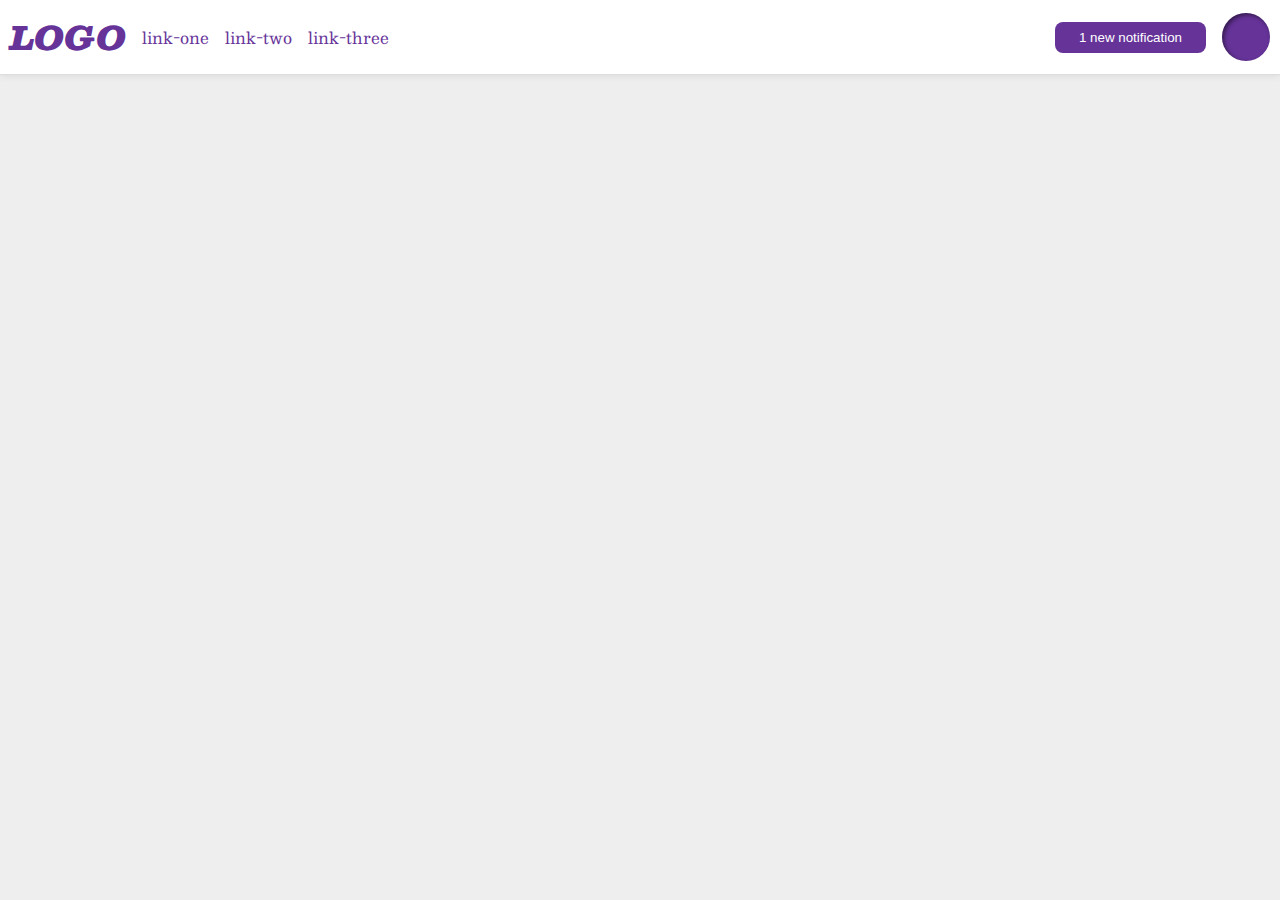
<file: flex/03-flex-header-2/index.html>
<!DOCTYPE html>
<html lang="en">
<head>
  <meta charset="UTF-8">
  <meta http-equiv="X-UA-Compatible" content="IE=edge">
  <meta name="viewport" content="width=device-width, initial-scale=1.0">
  <title>Flex Header 2</title>
  <link rel="stylesheet" href="style.css">
</head>
<body>
  <div class="header">
    <div class="left-side">
       <div class="logo">
          LOGO
       </div>
       <ul class="links">
         <li><a href="google.com">link-one</a></li>
         <li><a href="google.com">link-two</a></li>
         <li><a href="google.com">link-three</a></li>
       </ul>
    </div>
    <div class="right-side">
      <button class="notifications">
        1 new notification
      </button>
      <div class="profile-image"></div>
    </div>
  </div>
</body>
</html>
</file>
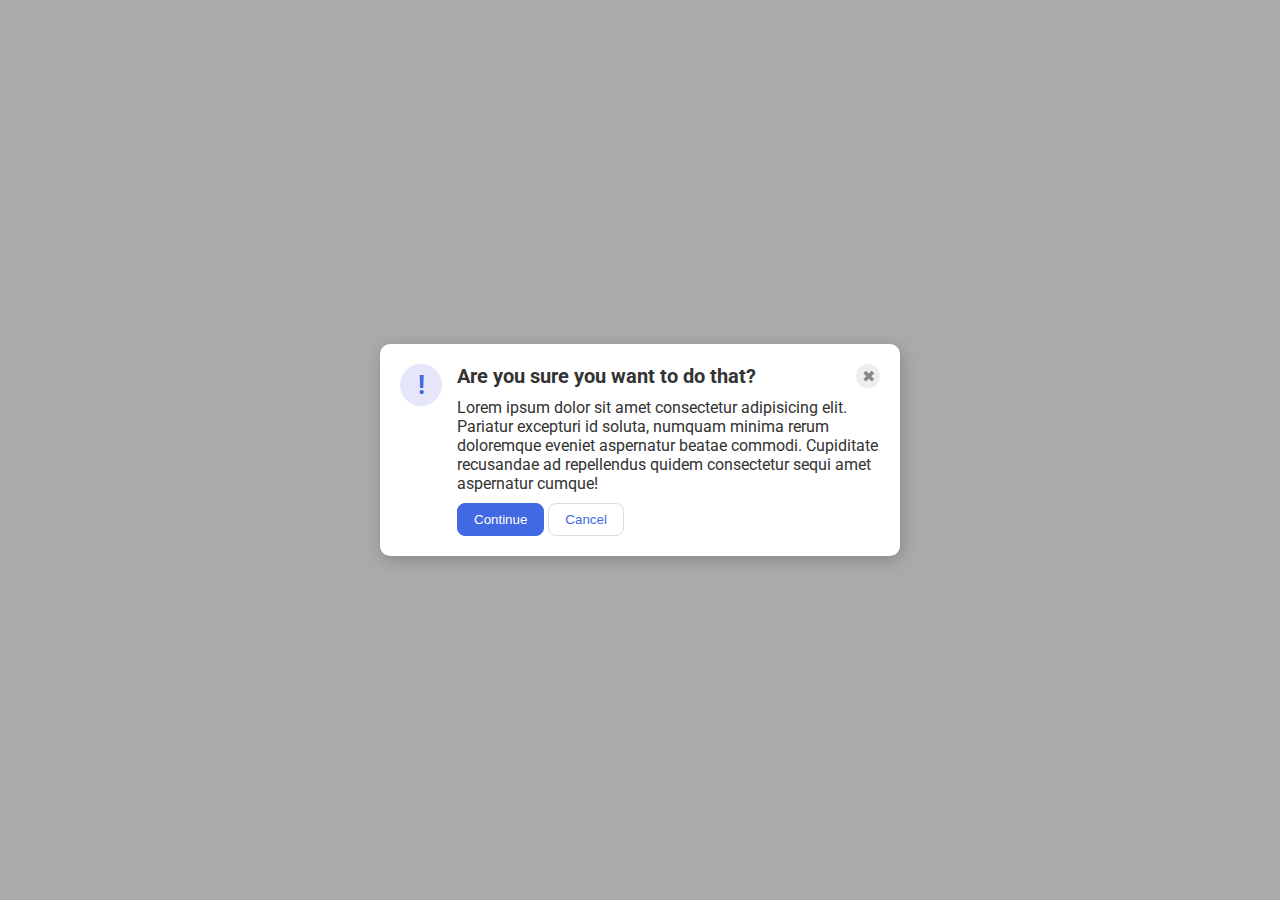
<file: flex/05-flex-modal/index.html>
<!DOCTYPE html>
<html lang="en">
<head>
  <meta charset="UTF-8">
  <meta http-equiv="X-UA-Compatible" content="IE=edge">
  <meta name="viewport" content="width=device-width, initial-scale=1.0">
  <link rel="stylesheet" href="style.css">
  <title>Modal</title>
</head>
<body>
  <div class="modal">
    <div class="icon">!</div>
    <div class="right">
      <div class="top-line">
        <div class="header"><strong>Are you sure you want to do that?</strong></div>
        <div class="close-button">✖</div>
      </div>
      <div class="text">Lorem ipsum dolor sit amet consectetur adipisicing elit. Pariatur excepturi id soluta, numquam minima rerum doloremque eveniet aspernatur beatae commodi. Cupiditate recusandae ad repellendus quidem consectetur sequi amet aspernatur cumque!</div>
      <button class="continue">Continue</button>
      <button class="cancel">Cancel</button>
    </div>
  </div>
</body>
</html>
</file>
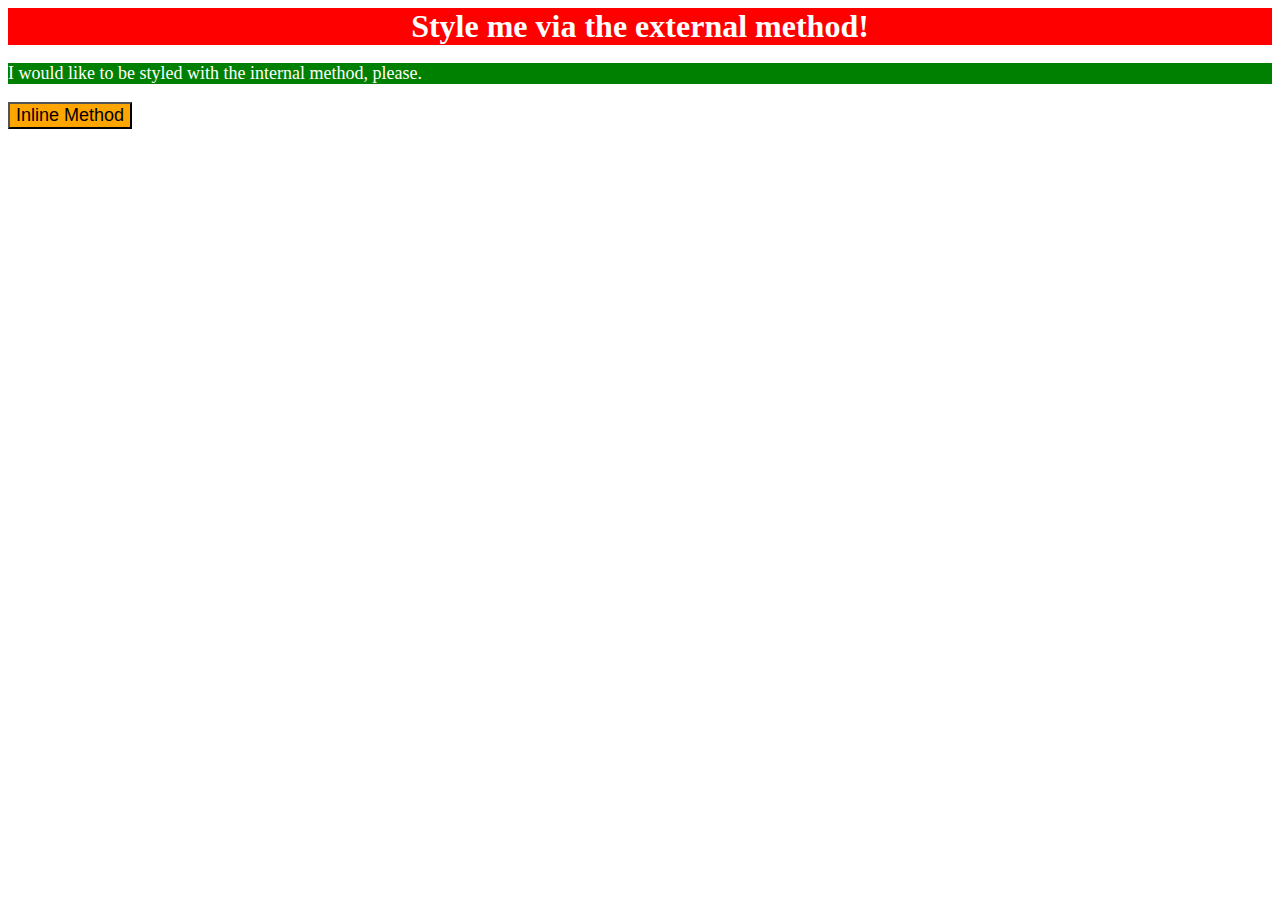
<file: foundations/01-css-methods/index.html>
<!DOCTYPE html>
<html lang="en">
<head>
  <meta charset="UTF-8">
  <meta http-equiv="X-UA-Compatible" content="IE=edge">
  <meta name="viewport" content="width=device-width, initial-scale=1.0">
  <title>Methods for Adding CSS</title>
  <link rel="stylesheet" href="style.css">
  <style>
      p {
          color: white;
          background-color: green;
          font-size: 18px;
      }
  </style>
</head>
<body>
  <div>Style me via the external method!</div>
  <p>I would like to be styled with the internal method, please.</p>
  <button style="background-color: orange; font-size: 18px;">Inline Method</button>
</body>
</html>
</file>
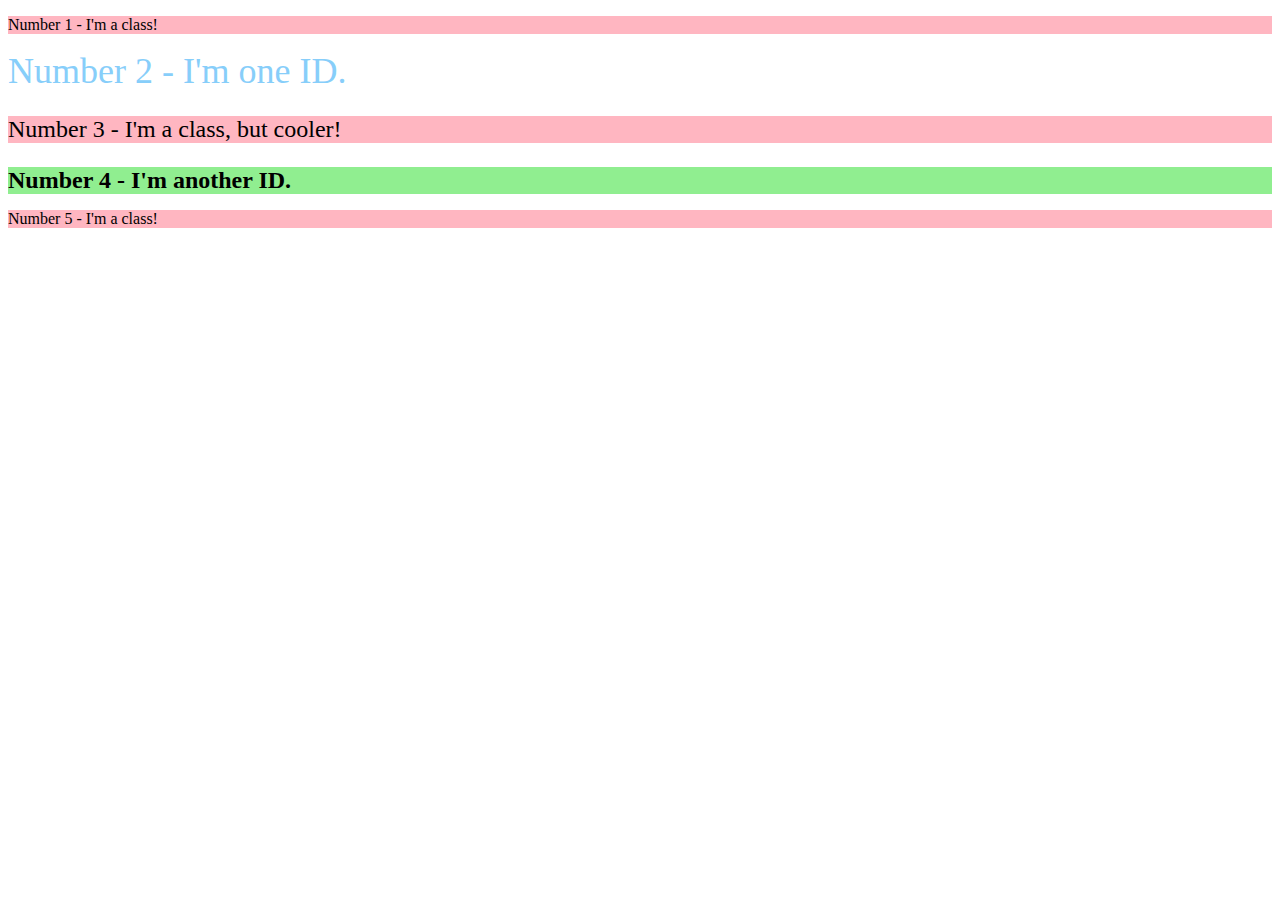
<file: foundations/02-class-id-selectors/index.html>
<!DOCTYPE html>
<html lang="en">
<head>
  <meta charset="UTF-8">
  <meta http-equiv="X-UA-Compatible" content="IE=edge">
  <meta name="viewport" content="width=device-width, initial-scale=1.0">
  <title>Class and ID Selectors</title>
  <link rel="stylesheet" href="style.css">
</head>
<body>
  <p class="paragraph">Number 1 - I'm a class!</p>
  <div id="two">Number 2 - I'm one ID.</div>
  <p class="paragraph cooler">Number 3 - I'm a class, but cooler!</p>
  <div id="four">Number 4 - I'm another ID.</div>
  <p class="paragraph">Number 5 - I'm a class!</p>
</body>
</html>
</file>
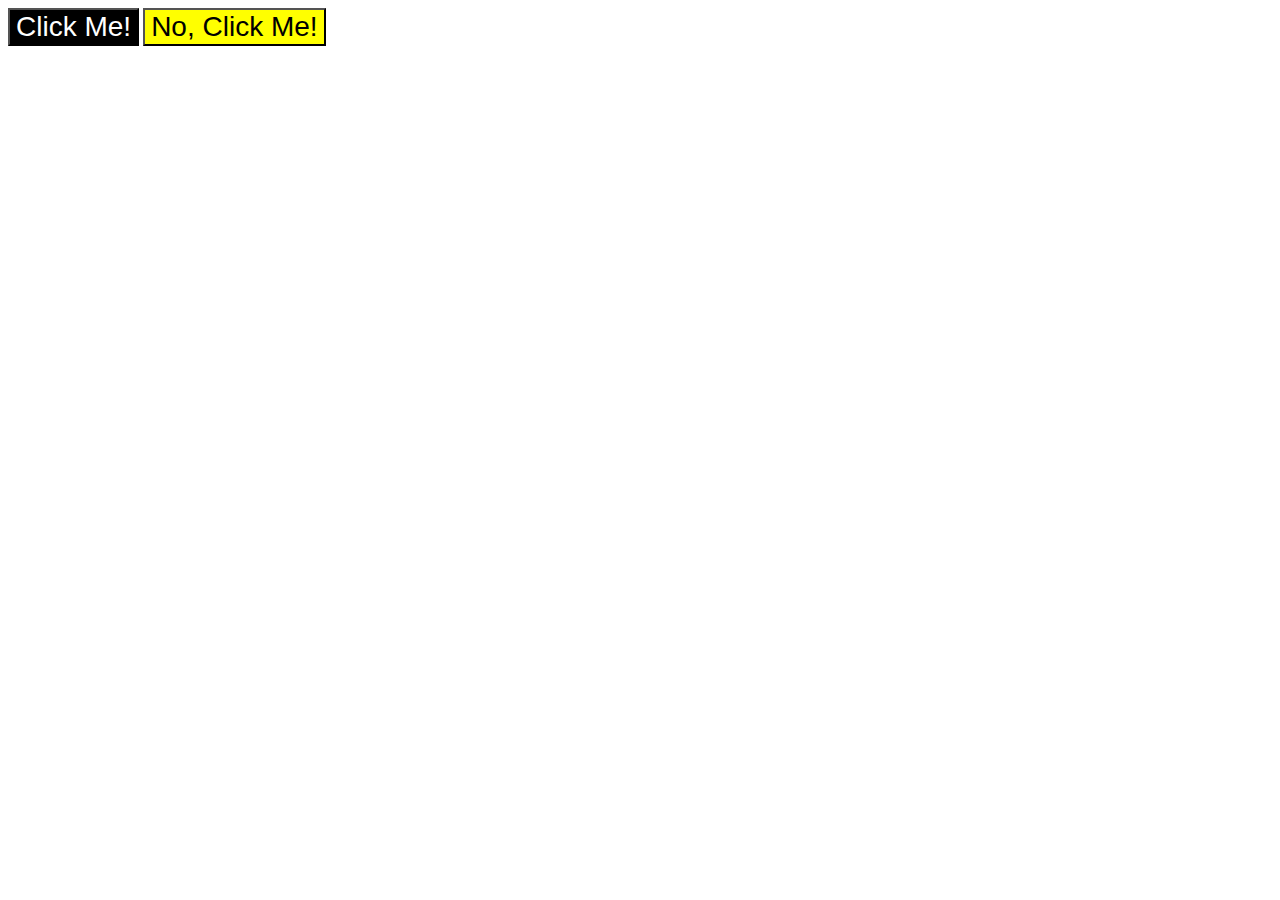
<file: foundations/03-grouping-selectors/index.html>
<!DOCTYPE html>
<html lang="en">
<head>
  <meta charset="UTF-8">
  <meta http-equiv="X-UA-Compatible" content="IE=edge">
  <meta name="viewport" content="width=device-width, initial-scale=1.0">
  <title>Grouping Selectors</title>
  <link rel="stylesheet" href="style.css">
</head>
<body>
  <button class="one">Click Me!</button>
  <button class="two">No, Click Me!</button>
</body>
</html>
</file>
<file: flex/03-flex-header-2/style.css>
/* this is some magical font-importing.  
you'll learn about it later. */
@import url('https://fonts.googleapis.com/css2?family=Besley:ital,wght@0,400;1,900&display=swap');

body {
  margin: 0;
  background: #eee;
  font-family: Besley, serif;
}

.header {
  background: white;
  border-bottom: 1px solid #ddd;
  box-shadow: 0 0 8px rgba(0,0,0,.1);
  display: flex;
  justify-content: space-between;
  padding: 10px;
}

.left-side {
  display:flex;
  align-items: center;
  gap: 16px;
}

.right-side {
  display: flex;
  align-items: center;
  gap: 16px;
}

.profile-image {
  background: rebeccapurple;
  box-shadow: inset 2px 2px 4px rgba(0,0,0,.5);
  border-radius: 50%;
  width: 48px;
  height:  48px;
}

.logo {
  color: rebeccapurple;
  font-size: 32px;
  font-weight: 900;
  font-style: italic;
}

button {
  border: none;
  border-radius: 8px;
  background: rebeccapurple;
  color: white;
  padding: 8px 24px;
}

a {
  /* this removes the line under our links */
  text-decoration: none;
  color: rebeccapurple;
}

ul {
  list-style-type: none;
  display: flex;
  margin: 0px;
  padding: 0px;
  gap: 16px;
}
</file>
<file: flex/05-flex-modal/style.css>
@import url('https://fonts.googleapis.com/css2?family=Roboto:wght@400;700&display=swap');

html, body {
  height: 100%;
}

body {
  font-family: Roboto, sans-serif;
  margin: 0;
  background: #aaa;
  color: #333;
  /* I'll give you this one for free lol */
  display: flex;
  align-items: center;
  justify-content: center;
}

.modal {
  background: white;
  width: 480px;
  border-radius: 10px;
  box-shadow: 2px 4px 16px rgba(0,0,0,.2);
  padding: 20px;
  display: flex;
  margin: 10px;
}

.icon {
  color: royalblue;
  font-size: 26px;
  font-weight: 700;
  background: lavender;
  width: 42px;
  height: 42px;
  border-radius: 50%;
  display: flex;
  align-items: center;
  justify-content: center;
  flex: 0 0 auto;
  margin-right: 15px;
}

.top-line {
  display: flex;
  justify-content: space-between;
}

.text {
  margin: 10px 0
}

.header {
  font-size: 125%
}

.close-button {
  background: #eee;
  border-radius: 50%;
  color: #888;
  font-weight: 400;
  font-size: 16px;
  height: 24px;
  width: 24px;
  display: flex;
  align-items: center;
  justify-content: center;
}

button {
  padding: 8px 16px;
  border-radius: 8px;
}

button.continue {
  background: royalblue;
  border: 1px solid royalblue;
  color: white;
}

button.cancel {
  background: white;
  border: 1px solid #ddd;
  color: royalblue;
}
</file>
<file: foundations/01-css-methods/style.css>
div {
    background-color: red; 
    color: white; 
    font-size: 32px; 
    text-align: center;
    font-weight: bold;
}
</file>
<file: foundations/02-class-id-selectors/style.css>
.paragraph {
    background-color: #ffb6c1;
    font-family: "Verdana", "DejaVu Sans" sans-serif;
}

.cooler {
    font-size: 24px;
}

#two {
    color: #87cefa;
    font-size: 36px;
}

#four {
    background-color: lightgreen;
    font-size: 24px;
    font-weight: bold;
}
</file>
<file: foundations/03-grouping-selectors/style.css>
.one,
.two {
    font-size: 28px;
    font-family: "Helvetica", "Times New Roman", sans-serif;
}
.one {
    background-color: black;
    color: white;
}
.two {
    background-color: yellow;
}
</file>
